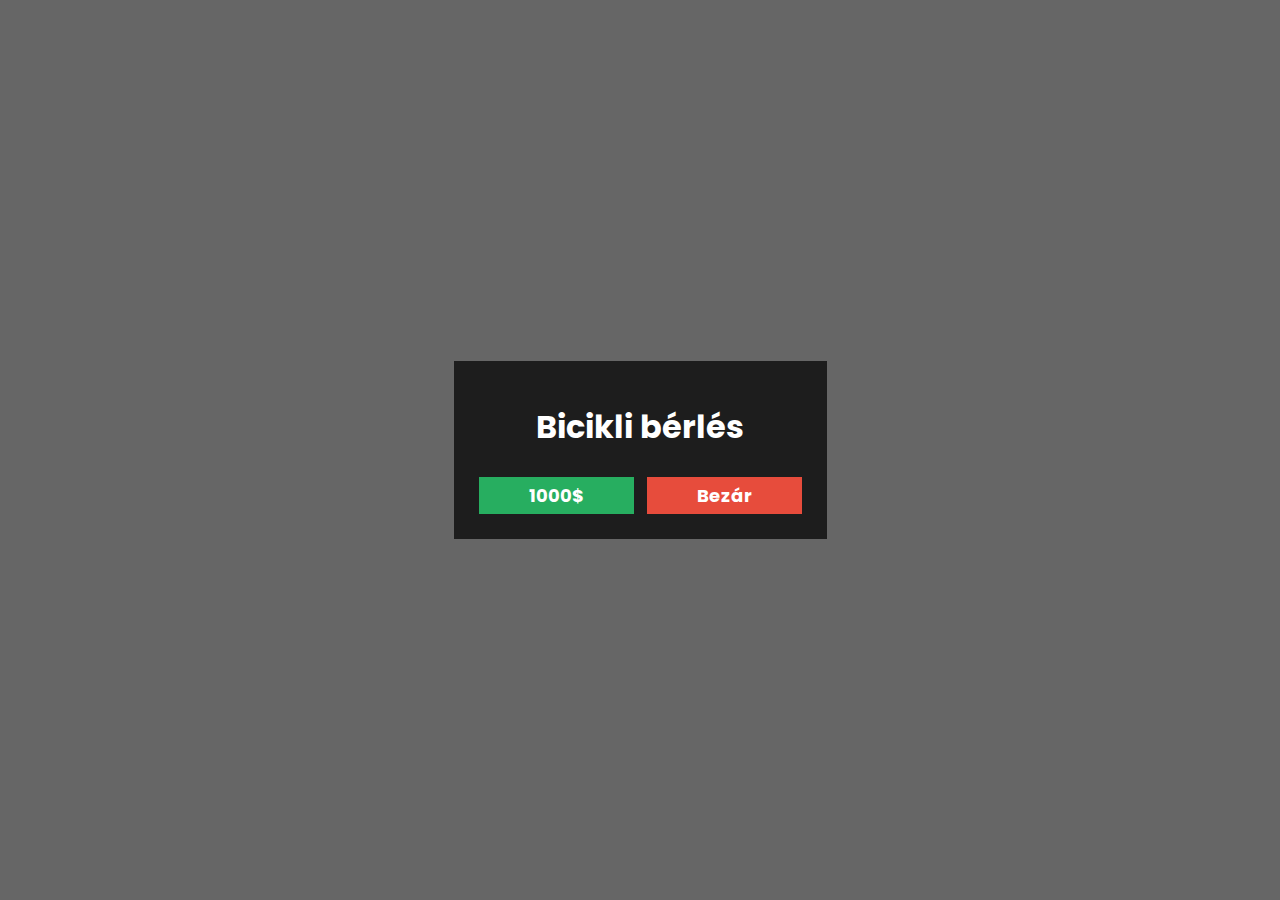
<file: wds_bikerental/html/index.html>
<!DOCTYPE html>
<html lang="en">
<head>
    <meta charset="UTF-8">
    <meta name="viewport" content="width=device-width, initial-scale=1.0">
    <title>Biciklibérlés</title>
    <link rel="stylesheet" href="styles.css">
</head>
<body>
    <div id="container">
        <h1 style="color: white;">Bicikli bérlés</h1>
        <button id="rentButton">1000$</button>
        <button id="closeButton">Bezár</button>
    </div>
    <script src="scripts.js"></script>
</body>
</html>
</file>
<file: wds_bikerental/html/styles.css>
@import url('https://fonts.googleapis.com/css2?family=Poppins:wght@400;600&display=swap');

body {
    margin: 0;
    padding: 0;
    display: flex;
    justify-content: center;
    align-items: center;
    height: 100vh;
    background-color: rgba(0, 0, 0, 0.6);
    font-weight: 700;
    font-family: 'Poppins', sans-serif;
}

#container {
    background-color: #1d1d1d;
    padding: 20px;
    border-radius: 0px;
    text-align: center;
}

button {
    border: none;
    padding: 5px 50px;
    margin: 5px;
    font-family: 'Poppins', sans-serif;
    border-radius: 0px;
    font-weight: 700;
    font-size: 18px;
    cursor: pointer;
}

#rentButton {
    background-color: #27ae60;
    color: white;
}

#closeButton {
    background-color: #e74c3c;
    color: white;
}
</file>
